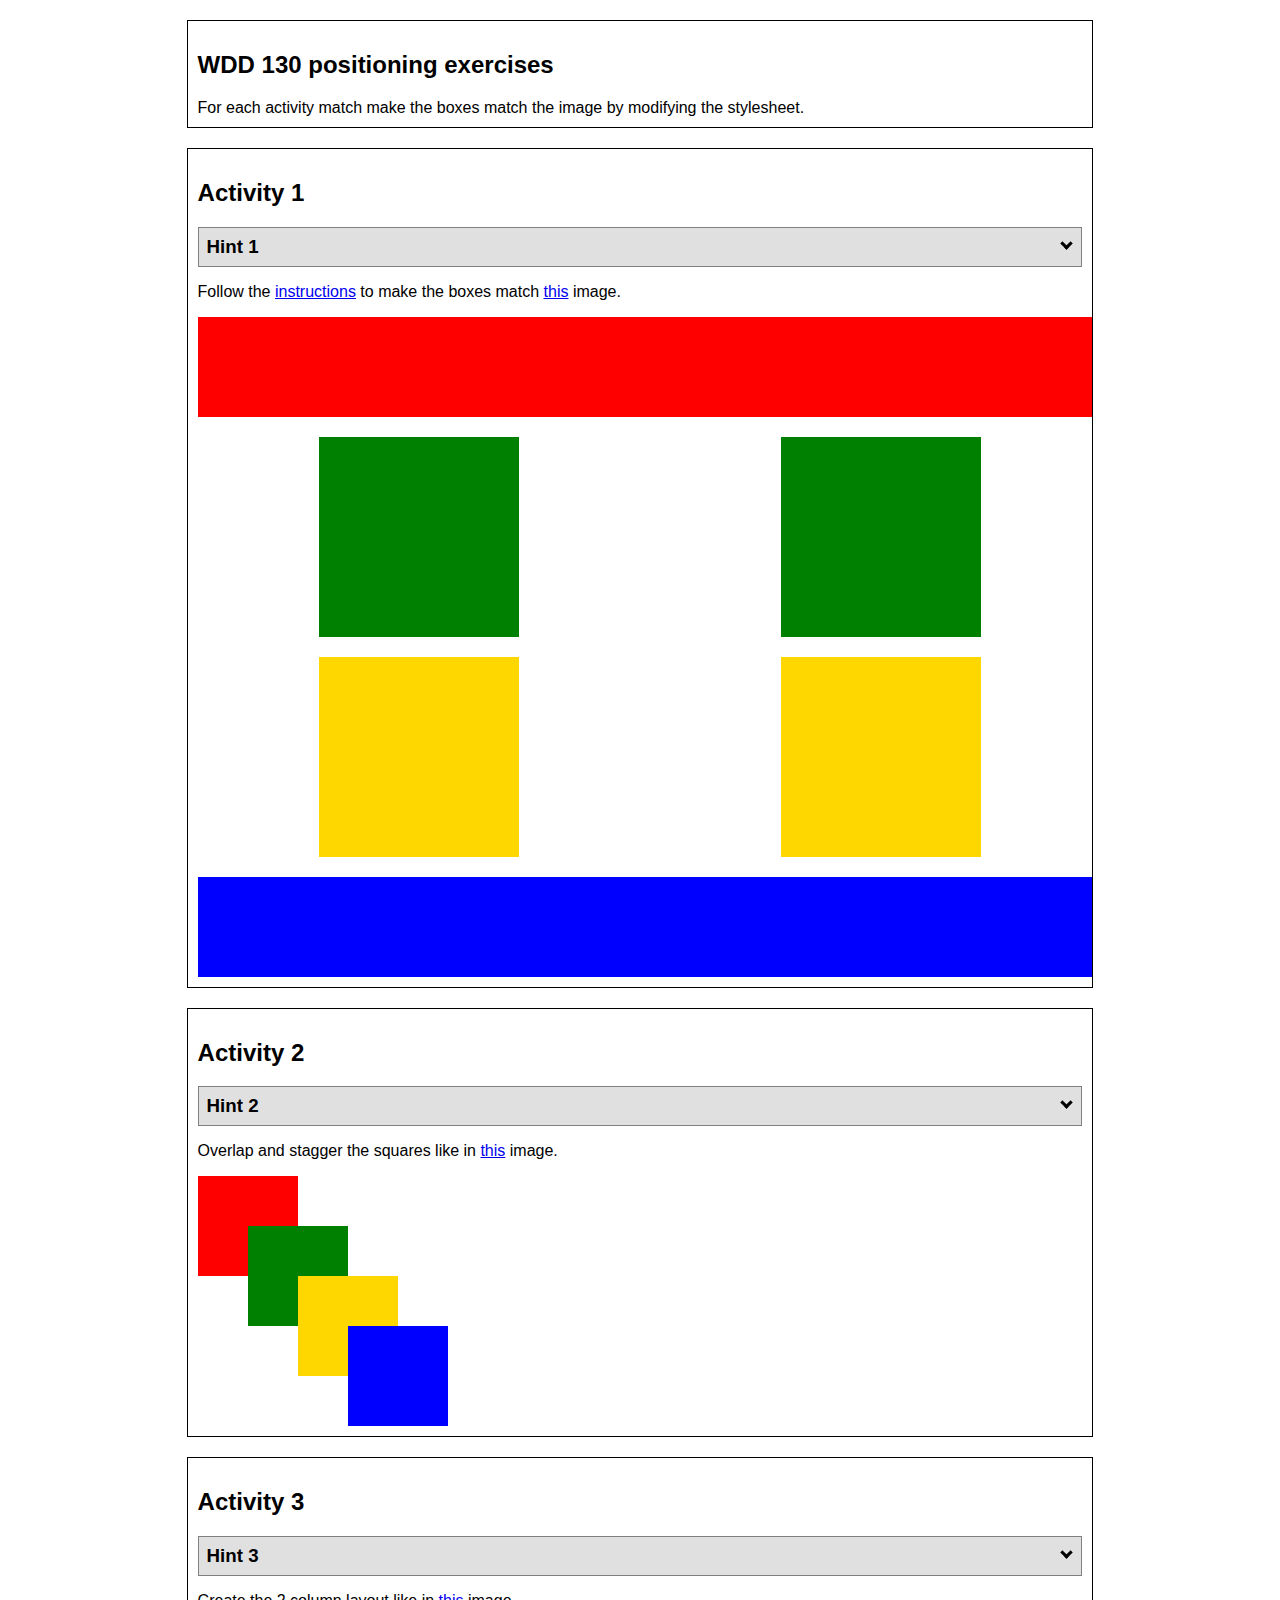
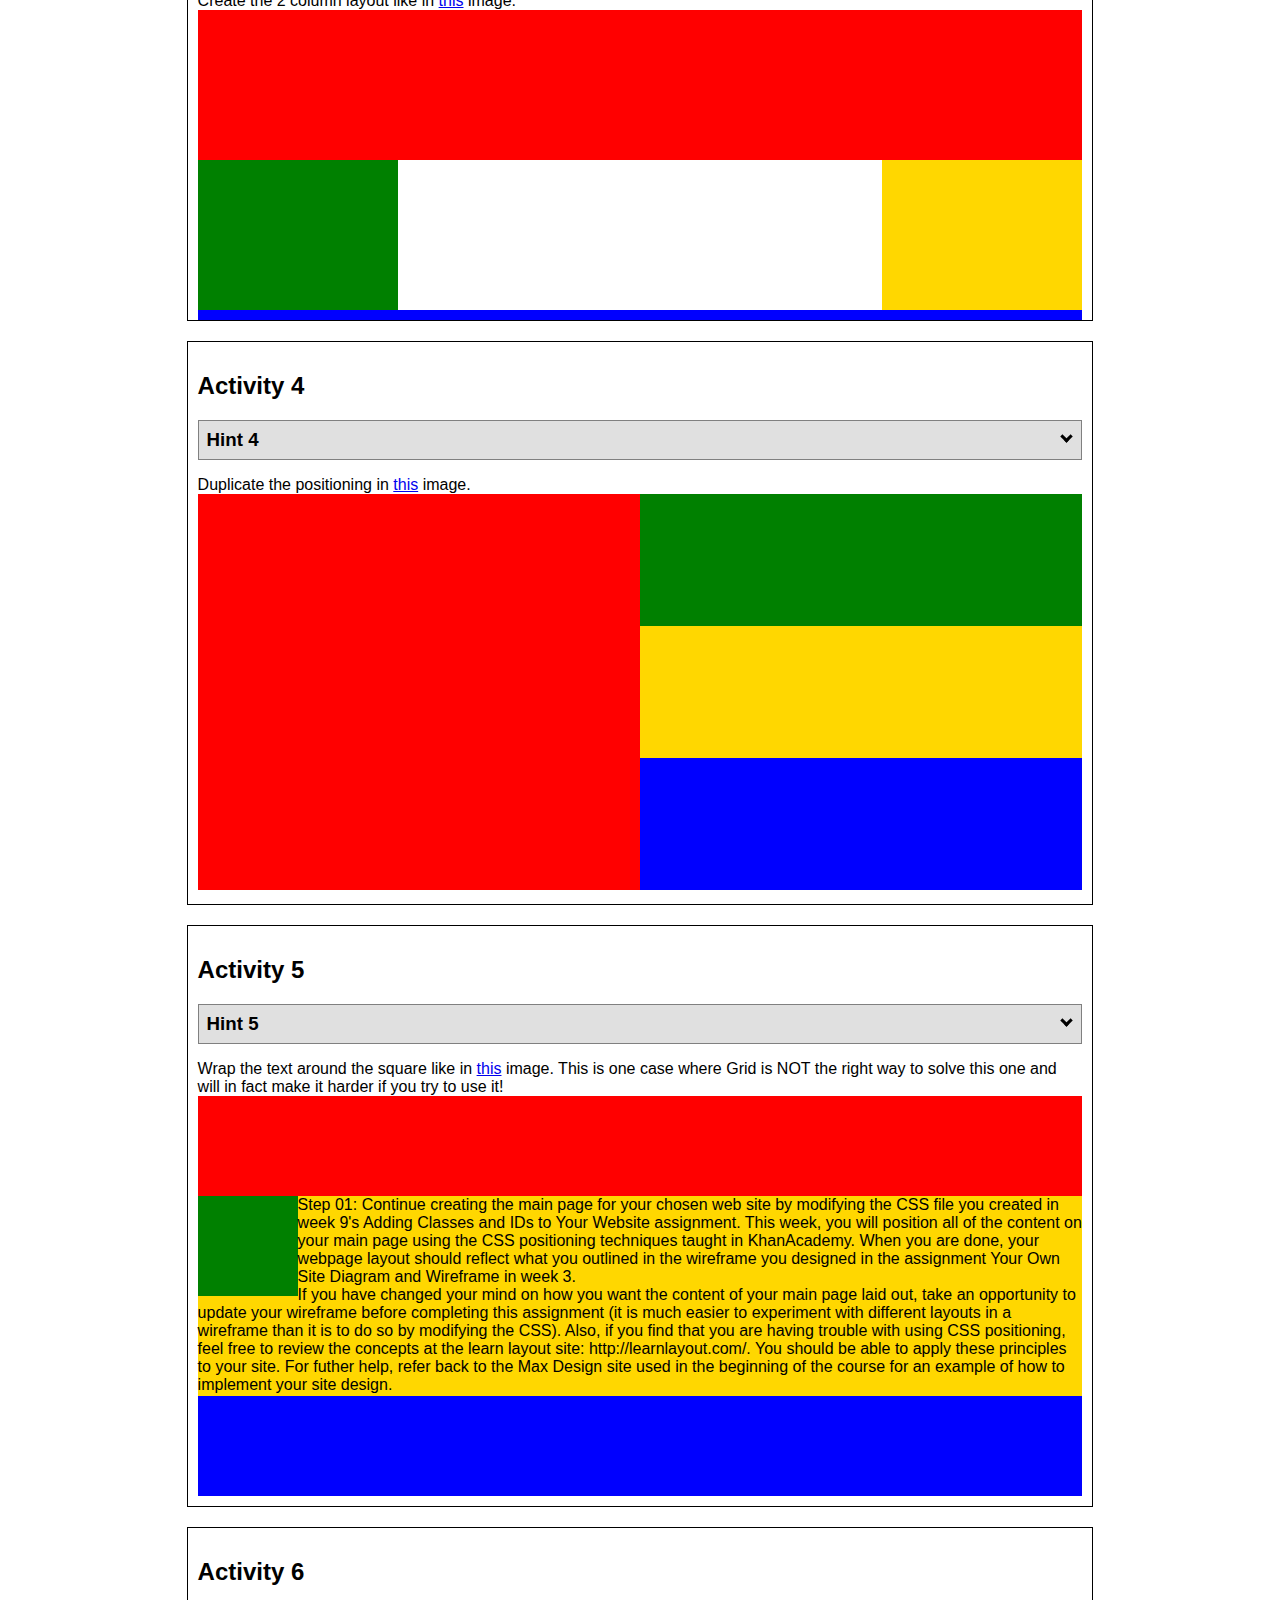
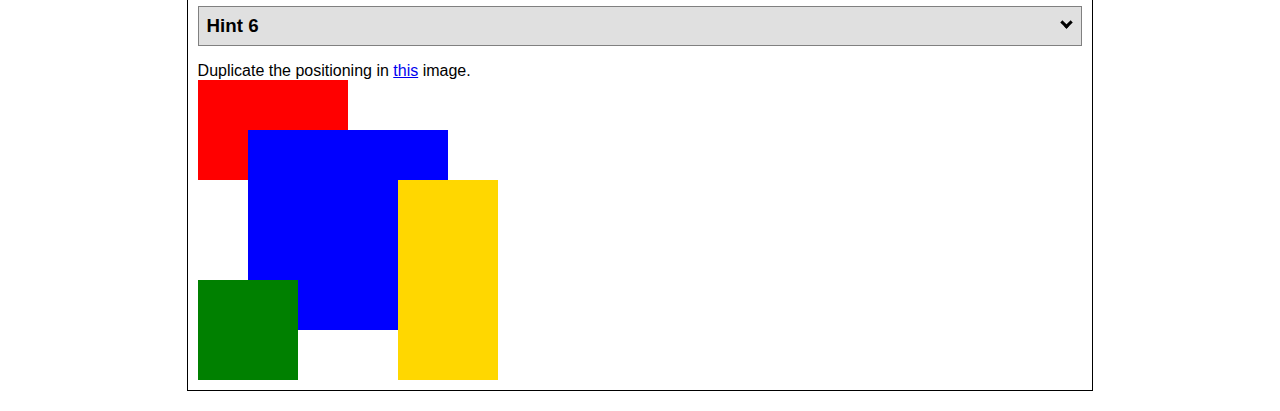
<file: positioning.html>
<!DOCTYPE html>
<html lang="en">
  <head>
    <!-- HTML - Name: positioning.html -->
    <title>Positioning Activity</title>
    <link rel="stylesheet" type="text/css" href="positionstyles.css" />
  </head>
  <body>
    <div class="activity">
      <h2>WDD 130 positioning exercises</h2>
      For each activity match make the boxes match the image by modifying the stylesheet.</div>
    <div class="activity">
      <h2>Activity 1</h2>
      <section class="hint"><input type="checkbox" ><i></i> <h3>Hint 1</h3><div><p>Check out the <a href="https://byui-wdd.github.io/wdd130/activities/w06-css-positioning.html" target="_blank">activity instructions</a> in Ilearn!</p></div></section>
      <p>Follow the <a href="https://byui-wdd.github.io/wdd130/activities/w06-css-positioning.html" target="_blank">instructions</a> to make the boxes match  <a href="https://byui-wdd.github.io/wdd130/images/example1.png" target="_blank">this</a> image.</p>
      <div class="content1" >
        <div class="red1" ></div>
        <div class="green1" ></div>
        <div class="green1" ></div>
        <div class="yellow1"></div>
        <div class="yellow1"></div>
        <div class="blue1"></div>
      </div>
    </div>
    <div class="activity">
      <h2>Activity 2</h2>
      <section class="hint"><input type="checkbox" > <h3>Hint 2</h3><i></i><div>
      <ul>
      <li>grid-template-columns: 50px 50px 50px 50px 50px </li></ul></div></section>
      <p>Overlap and stagger the squares like in <a href="https://byui-wdd.github.io/wdd130/images/example2.png" target="_blank">this</a> image.</p>
      <div class="content2" >
        <div class="red2" ></div>
        <div class="green2" ></div>
        <div class="yellow2"></div>
        <div class="blue2"></div>
      </div>
    </div>
    <div class="activity">
      <h2>Activity 3</h2>
      <section class="hint"><input type="checkbox" > <h3>Hint 3</h3><i></i><div><p>This one is going to be best solved with CSS Grid. Remember to make the boxes the right width first...then start moving them around. </p><h4>Properties used:</h4><ul><li>display:grid;</li><li>grid-template-columns:</li><li>grid-column-gap:</li>
        <li>grid-column:</li>  </ul></div></section>
      Create the 2 column layout like in <a href="https://byui-wdd.github.io/wdd130/images/example3.png" target="_blank">this</a>  image.
      <div class="content3" >
        <div class="red3" ></div>
        <div class="green3" ></div>
        <div class="yellow3"></div>
        <div class="blue3"></div>
      </div>
    </div>
    <div class="activity">
      <h2>Activity 4</h2>
      <section class="hint"><input type="checkbox" > <h3>Hint 4</h3><i></i><div><p>For the others we have been primarily concerned with width. For this one you will need to adjust height as well. </p><h4>Properties used:</h4><ul><li>display:grid;</li><li>grid-template-columns:</li><li>grid-row:</li></ul></div></section>
      Duplicate the positioning in <a href="https://byui-wdd.github.io/wdd130/images/example4.png" target="_blank">this</a> image. 
      <div class="content4" >
        <div class="red4" ></div>
        <div class="green4" ></div>
        <div class="yellow4"></div>
        <div class="blue4"></div>
      </div>
    </div>

    <div class="activity">
      <h2>Activity 5</h2>
      <section class="hint"><input type="checkbox" > <h3>Hint 5</h3><i></i><div><p>Grid is <strong>not</strong> the right way to do this.  In fact there is only one way to really do that...and that is with float. Remember that we float the thing we want the text to wrap around.  Also remember to start by making all the shapes the right size and shape.</p><h4>Properties used:</h4><ul><li>float: left;</li></ul></div></section>
      Wrap the text around the square like in <a href="https://byui-wdd.github.io/wdd130/images/example5.png" target="_blank">this</a> image. This is one case where Grid is NOT the right way to solve this one and will in fact make it harder if you try to use it!
      <div class="content5" >
        <div class="red5" ></div>
        <div class="green5" ></div>
        <div class="yellow5">Step 01: Continue creating the main page for your chosen web site by modifying the CSS file you created in week 9's Adding Classes and IDs to Your Website assignment. This week, you will position all of the content on your main page using the CSS positioning techniques taught in KhanAcademy. When you are done, your webpage layout should reflect what you outlined in the wireframe you designed in the assignment Your Own Site Diagram and Wireframe in week 3. <br />
          If you have changed your mind on how you want the content of your main page laid out, take an opportunity to update your wireframe before completing this assignment (it is much easier to experiment with different layouts in a wireframe than it is to do so by modifying the CSS). Also, if you find that you are having trouble with using CSS positioning, feel free to review the concepts at the learn layout site: http://learnlayout.com/. You should be able to apply these principles to your site. For futher help, refer back to the Max Design site used in the beginning of the course for an example of how to implement your site design.</div>
        <div class="blue5"></div>
      </div>
    </div>
    <div class="activity">
      <h2>Activity 6</h2>
      <section class="hint"><input type="checkbox" > <h3>Hint 6</h3><i></i><div><p>This one is all about visualizing the grid behind the layout. If you are having a hard time doing that first: all the sizes are even multiples of 100, and second here is another example with the lines drawn: <a href="https://byui-wdd.github.io/wdd130/images/example6-hint.png" target="_blank">example 6 with lines</a>. For this one you will find it easiest if you use px for the column width. You can also use <kbd>z-index</kbd> to control the element layering.    </p><h4>Properties used:</h4><ul><li>display:grid;</li><li>grid-template-columns:</li><li>grid-column:</li><li>grid-row:</li><li><a href="https://www.w3schools.com/cssref/pr_pos_z-index.asp" target="_blank">z-index:</a></li></ul></div></section>
      Duplicate the positioning in <a href="https://byui-wdd.github.io/wdd130/images/example6.png" target="_blank">this</a> image.
      <div class="content6" >
        <div class="red6" ></div>
        <div class="green6" ></div>
        <div class="yellow6"></div>
        <div class="blue6"></div>
      </div>
    </div>
  </body>
</html>
</file>
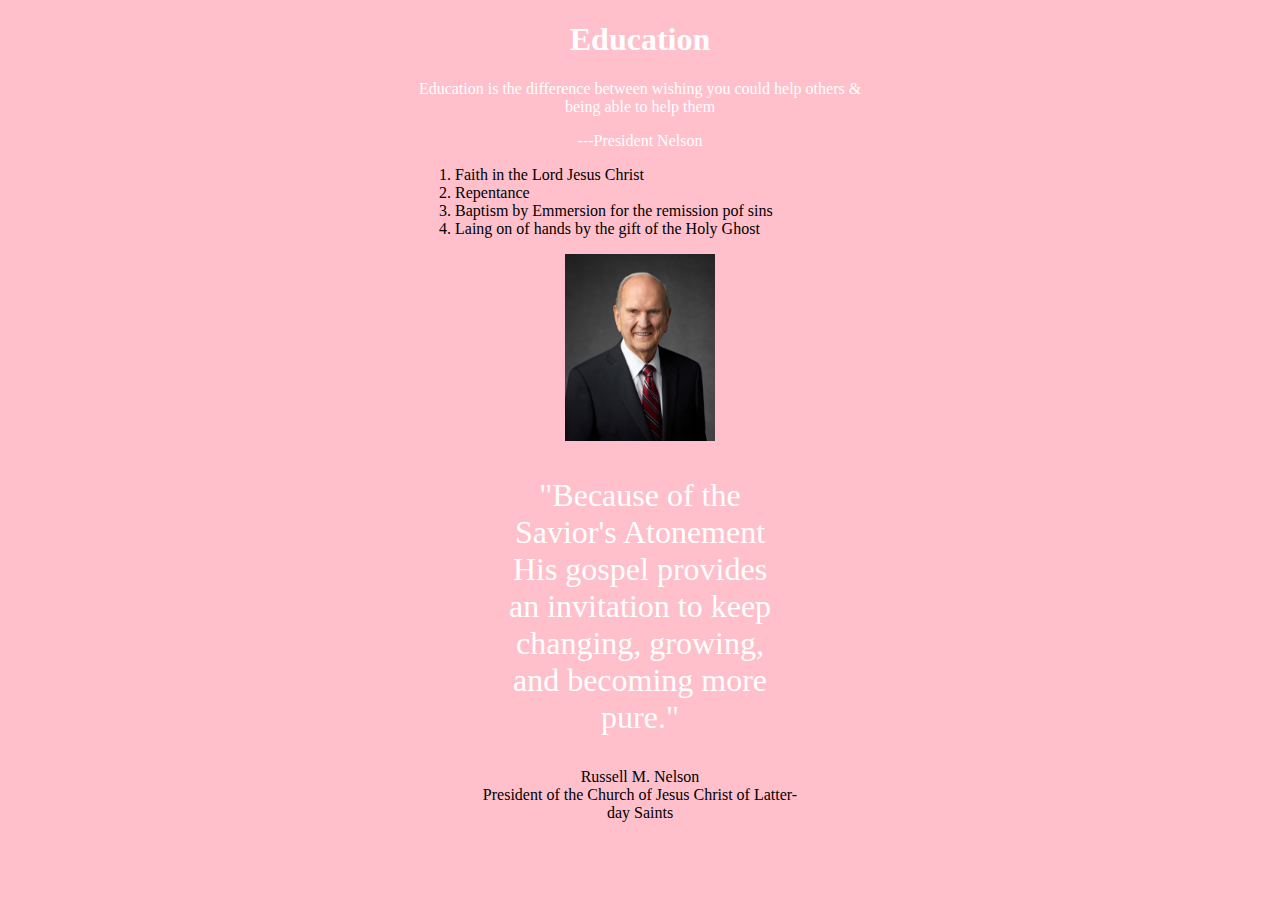
<file: ICEchallenge4/ice.html>
<!DOCTYPE html>
<html lang="en">
<head>
    <meta charset="UTF-8">
    <meta name="viewport" content="width=device-width, initial-scale=1.0">
    <title>ICE wk 4</title>
    <link rel="stylesheet" href="styles/styles.css">
</head>
<body>
    <div class="maincontent">
        <h1>Education</h1>
    <div class="quote">
        <p>Education is the difference between wishing you could help others & <br> being able to help them</p>
        <p>---President Nelson</p>
    </div>
    <ol>
        <li>Faith in the Lord Jesus Christ</li> 
        <li>Repentance</li>
        <li>Baptism by Emmersion for the remission pof sins</li>
        <li>Laing on of hands by the gift of the Holy Ghost</li>
    </ol>
    <img src="images/russell_nelson_official_portrait_2018.jpg" alt="Russel M. Nelson" width="150px">
    <div class="largequote">
        <p>"Because of the <br> Savior's Atonement<br> His gospel provides<br> an invitation to keep <br> changing, growing, <br> and becoming more <br> pure."</p>
    </div class=smallquote>
    <p>Russell M. Nelson <br> President of the Church of Jesus Christ of Latter- <br> day Saints</p>
    </div>

</body>
</html>
</file>
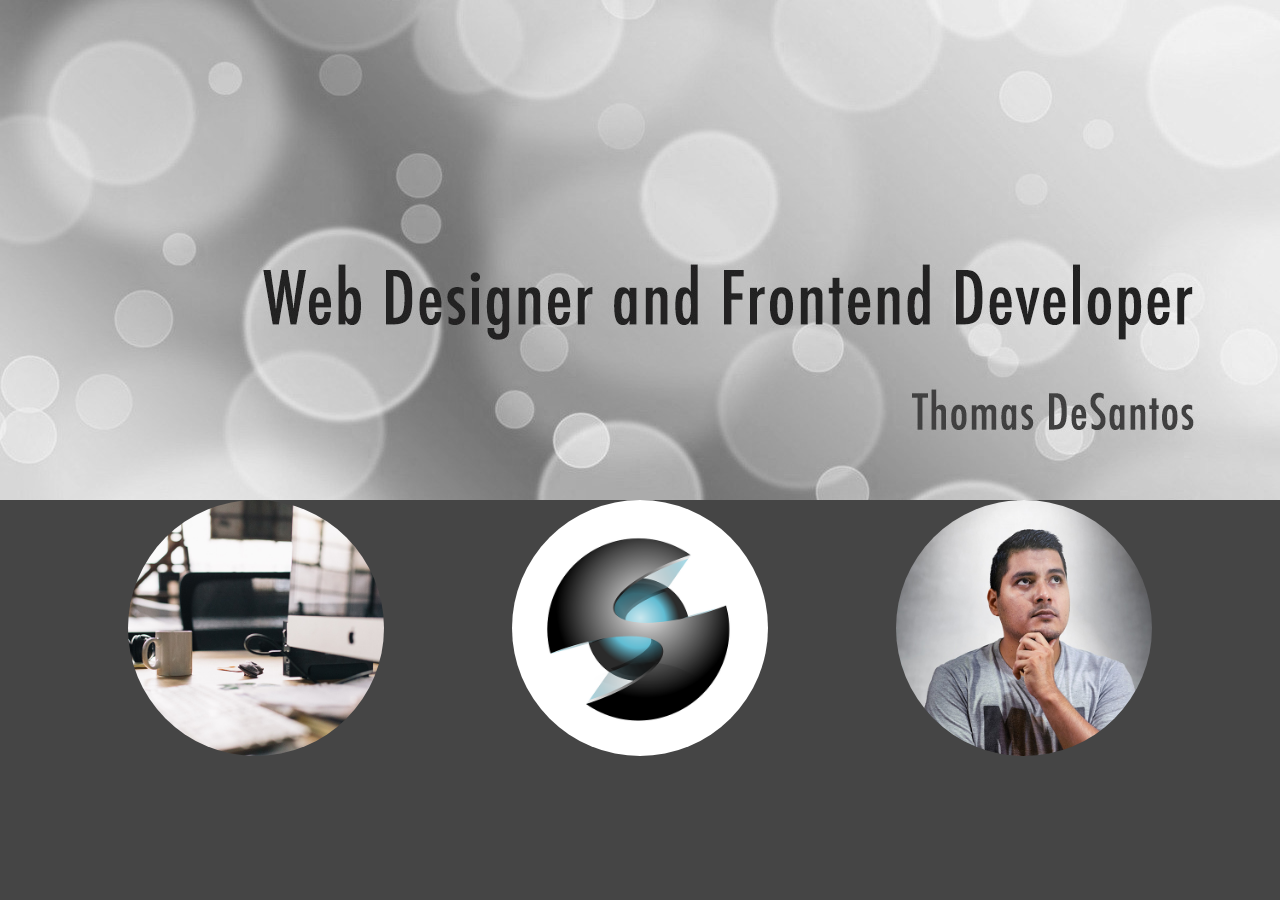
<file: ICEchallenge5/ice5.html>
<!DOCTYPE html>
<html lang="en">
<head>
    <meta charset="UTF-8">
    <meta name="viewport" content="width=device-width, initial-scale=1.0">
    <title>ICE 5</title>
    <link rel="stylesheet" href="styles/styles5.css">
</head>

<body>
    <header>
        <img class="bubble" src="images/w05_circles.jpg" alt="WD&FD">
    </header>
    <div class = "circlesimg">
        <img class="desk" src="images/w05_ice_image_desk.jpg" alt="Desk">
        <img class= "graphic" src="images/w05_ice_image_graphic.png" alt="Graphic">
        <img class= "person" src="images/w05_ice_image_person.jpg" alt="person">
    </div>
</body>
</html>
</file>
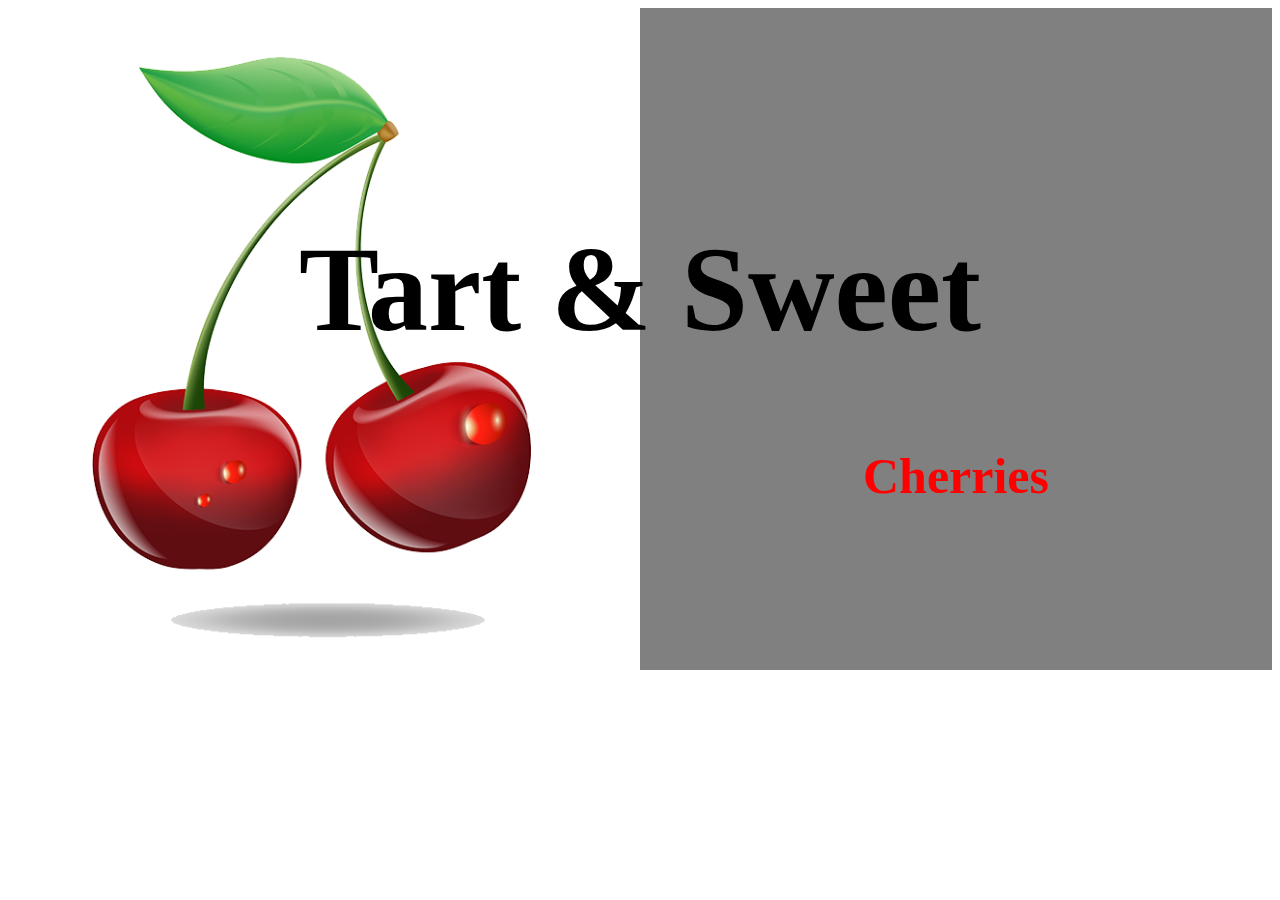
<file: ICEchallenge6/tartsweet.html>
<!DOCTYPE html>
<html lang="en">
<head>
    <meta charset="UTF-8">
    <meta name="viewport" content="width=device-width, initial-scale=1.0">
    <title>ICE challenge</title>
    <link rel="stylesheet" href="styles/styles6.css">
</head>
<body>
    <div class="gridcontain">
        <img class="image" src="images/w06_cherries.png" alt="Cherries img">
        <div class="background"></div>
        <h1>Tart & Sweet</h1>
        <h2>Cherries</h2>
    </div>
</body>
</html>
</file>
<file: positionstyles.css>
/* CSS - Name: "positionstyles.css" */
/* Activity 1 styles */
.content1 {
  display: grid;
  grid-template-columns: 50% 50%;
  grid-template-rows: 25%,25%,25%,25%;
  justify-items: center;
  gap: 20px;
}
.red1 { 
  width: 100%; 
  grid-column: 1/3;
  height: 100px; 
  background-color: red; 

} 
.green1 {
  
  width: 200px; 
  height: 200px; 
  background-color: green; 

} 
.yellow1 {
  width: 200px; 
  height: 200px; 
  background-color: gold; 
} 
.blue1 {
  width: 100%; 
  grid-column: 1/3;
  height: 100px; 
  background-color: blue; 
} 
/* Activity 2 styles */ 
.content2 {
  display: grid;
  grid-template-columns: 50px 50px 50px 50px 50px;
  grid-template-rows: 50px 50px 50px 50px 50px;
}
.red2 {
  width: 100px; 
  height: 100px; 
  background-color: red; 
  grid-column: 1/3;
  grid-row: 1/3;
} 
.green2 { 
  grid-column: 2/4;
  grid-row:2/4;
  width: 100px; 
  height: 100px; 
  background-color: green; 
} 
.yellow2 {
  grid-column: 3/5;
  grid-row: 3/5;
  width: 100px; 
  height: 100px; 
  background-color: gold; 
} 
.blue2 {
  grid-column: 4/6;
  grid-row:4/6;
  width: 100px; 
  height: 100px; 
  background-color: blue; 
} 
/* Activity 3 styles */ 
.content3 {
  display: grid;
  grid-template-columns: 50% 50%;
  grid-template-rows: 50% 50%;
}
.red3 {
  grid-column:1/3;
  width: 100%; 
  background-color: red; 
} 
.green3 {
  width: 200px; 
  height: 200px; 
  background-color: green;
} 
.yellow3 {
  margin-left: auto;
  width: 200px; 
  height: 200px; 
  background-color: gold; 
} 
.blue3 {
  grid-column: 1/3;
  width: 100%;
  height: 100px;
  background-color: blue; 
} 
/* Activity 4 styles */ 
.content4 {
  display: grid;
  grid-template-columns: 50% 50%;
  grid-template-rows: 33% 33% 33%;
  height: 400px;
}
.red4 {
  grid-row:1/4;
  width: 100%;  
  background-color: red; 
} 
.green4 {
  grid-row:1;
  width: 100%; 
  background-color: green; 
} 
.yellow4 {
  grid-row:2;
  width: 100%;  
  background-color: gold; 
} 
.blue4 {
  grid-row:3;
  width: 100%; 
  background-color: blue; 
} 
/* Activity 5 styles */ 
.content5 {
  height: 400px;
}
.red5 { 
  grid-row:1;
  width: 100%; 
  height: 100px; 
  background-color: red; 
} 
.green5 { 
  float: left;
  width: 100px; 
  height: 100px; 
  background-color: green; 
} 
.yellow5 {
  width: 100%; 
  height: 200px; 
  background-color: gold; 

} 
.blue5 {
  grid-row:3;
  width: 100%; 
  height: 100px; 
  background-color: blue; 
} 
/* Activity 6 styles */ 
.content6 {
  display: grid;
  grid-template-columns: repeat(6,50px);
  grid-template-rows: repeat(6,50px);

}
.red6 {
  grid-column:1/4;
  grid-row:1/3;
  width: 100%; 
  height: 100px; 
  background-color: red; 
} 
.green6 {
  grid-column:1/3;
  z-index:4;
  grid-row:5/7;
  width: 100px; 
  height: 100px; 
  background-color: green; 
} 
.yellow6 {
  z-index:3;
  grid-column: 5/7;
  grid-row:3/7;
  width: 100px; 
  height: 100%; 
  background-color: gold; 
} 
.blue6 {
  z-index: 1;
  grid-column: 2 / 6;
  grid-row:2/6;
  width: 100%px; 
  height: 100%px; 
  background-color: blue; 
} 


/* Do not make any changes below here */
.activity {
  width: 70%; 
  margin: 20px auto; 
  font-family: Arial, sans-serif; 
  border: 1px solid black; 
  padding: 10px; 
  clear:both; 
  overflow: auto;
} 

.hint {
  border: 1px solid grey;
  background: #e0e0e0;
  padding: .5em;
  position: relative;
  margin: 1em 0;
}
.hint h3 {
  margin: 0;
}
.hint:hover {
  background: #d0d0d0;
}
.hint > div {
  display: none;
}

.hint input[type=checkbox] {
  position: absolute;
  width: 100%;
  height: 100%;
  opacity: 0;
  z-index: 1;
  cursor: pointer;
}

.hint input[type=checkbox]:checked ~ div {
  display: block;
}

.hint i {
  position: absolute;
  transform: translate(-6px, 0);
  margin-top: 16px;
  right: 10px;
  top: -3px;
}
.hint i:before, .hint i:after {
  content: "";
  position: absolute;
  background-color: black;
  width: 3px;
  height: 9px;
}
.hint i:before {
  transform: translate(2px, 0) rotate(45deg);
}
.hint i:after {
  transform: translate(-2px, 0) rotate(-45deg);
}

.hint input[type=checkbox]:checked ~ i:before {
  transform: translate(-2px, 0) rotate(45deg);
}
.hint input[type=checkbox]:checked ~ i:after {
  transform: translate(2px, 0) rotate(-45deg);
}
.hint a {
  position: relative;
  z-index: 1;
}
</file>
<file: ICEchallenge4/styles/styles.css>
*{
    background-color: pink;
}
body{
text-align:center
}
.maincontent{
    width: 450px;
    background-color: pink;
    text-align: center;
    margin: 0 auto
}
h1:hover{
    color: black;
}
h1{
    color:white
}
ol{
    text-align:left
}
.quote{
    color: white;
}
.largequote{
    font-size: xx-large;
    color: white
}
.smallquote{
    font-size: xx-small;
}
</file>
<file: ICEchallenge5/styles/styles5.css>
.bubble {
    width: 100%;
    margin: 0%;
}
.graphic {
    border-radius: 50%;
    width: 20%;
    margin-left: 5%;
    margin-right: 5%;
    
}
.desk {
    border-radius: 50%;
    width: 20%;
    margin-left: 5%;
    margin-right: 5%;
}
.person{
    border-radius: 50%;
    width: 20%;
    margin-left: 5%;
    margin-right: 5%;
}
body{
    font-size: 0;
    background-color: rgb(69, 69, 69);
    margin: 0;
    text-align: center;
}
</file>
<file: ICEchallenge6/styles/styles6.css>
.gridcontain{
    display: grid;
    grid-template-columns: 50% 50%;
    grid-template-rows: 20% 20% 20% 20% 20%;
}
h1{
    grid-column: 1/3;
    grid-row-start: 2;
    text-align: center;
    color: black;
    font-size: 120px;
}
h2{
    grid-column-start:2;
    grid-row-start: 4;
    text-align: center;
    color: red;
    font-size: 50px;
}
.image{
    grid-column: 1/2;
    grid-row: 1/5;
    width: 100%;
}
.background{
    grid-column: 2/3;
    grid-row:1/6;
    background-color: gray;
    width: 100%;
    height: 100%;
}
</file>
